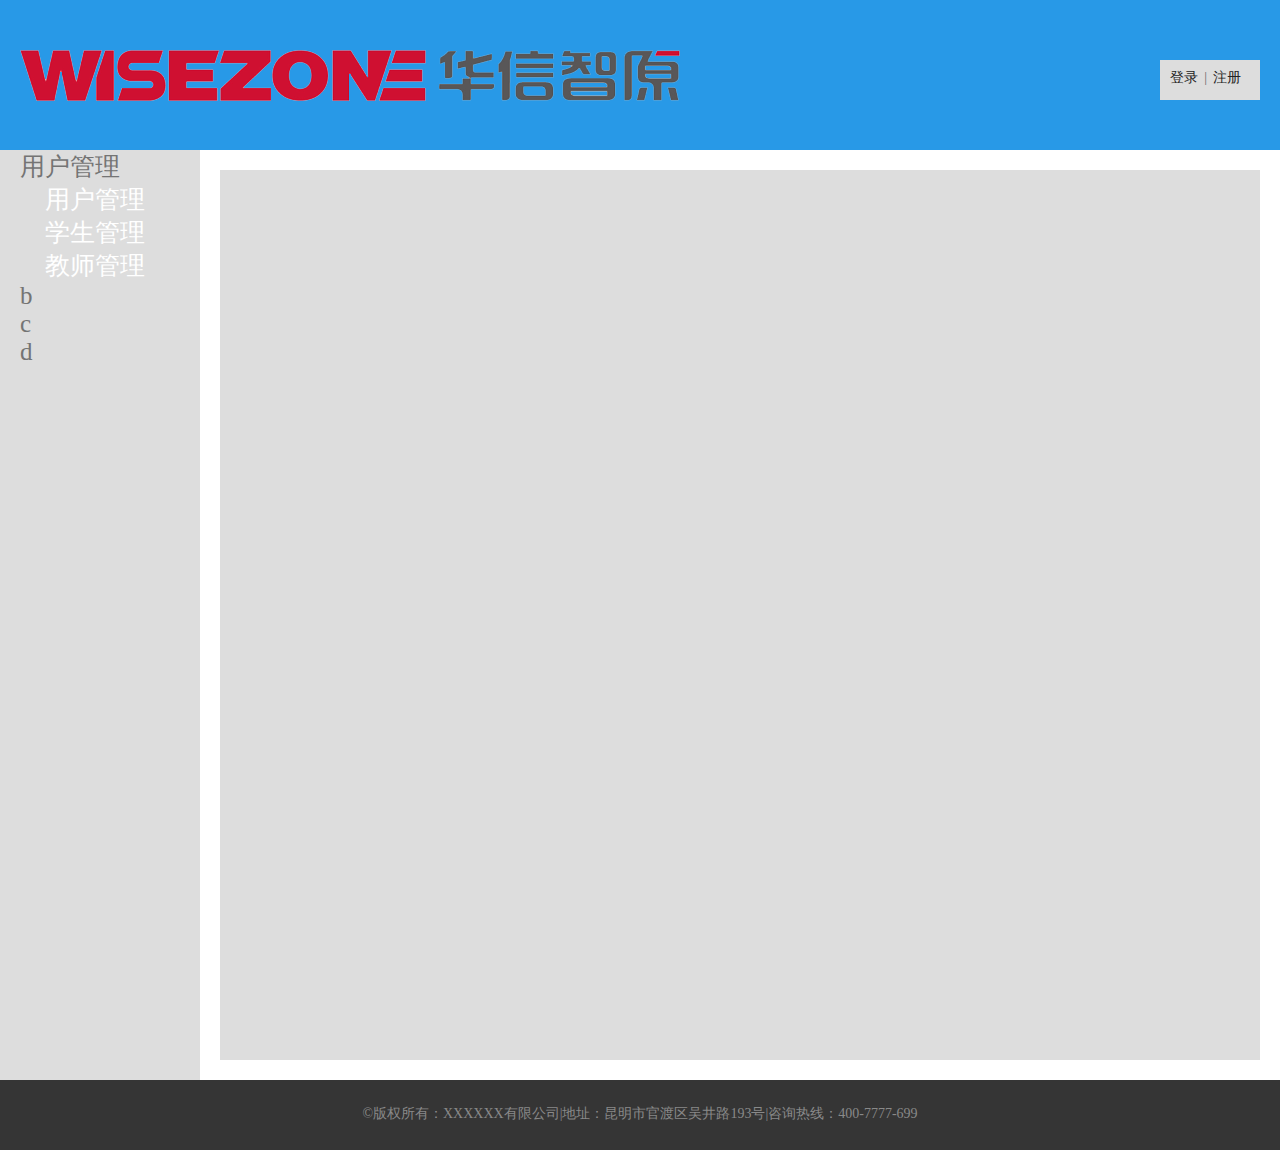
<file: stu_mange/zy_web/src/main/webapp/stu_list/index.html>
<!DOCTYPE html>
<html>
	<head>
		<meta charset="utf-8" />
		<title>华信智园管理系统</title>
		<link rel="shortcut icon" href="img/favicon.ico" />
		<script src="js/jQuery-3.4.1.js"></script>
		<script>
			$(function() {
				$('.list').find('li:first-child').children('.else').show(); // 首行默认显示
				$(".list > li").on("click", ".li", function() {
					$(this).next('.else').slideToggle(500);
					$(this).parent().siblings().children('.else').slideUp(500);
					$("html,body").animate({
						scrollTop: 0
					}, 500); 
				});
				// $('#a1').click(
				// 	$('#iframe01')
				// );
			});
		</script>
		<link rel="stylesheet" type="text/css" href="css/Clear.css" />
		<style type="text/css">
			body {
				font-size: 25px;
				/* overflow: hidden; */
			}

			.top {
				background-color: #2899e7;
				position: relative;
				height: 150px;
			}

			.bottom {
				clear: both;
				background-color: #353535;
				height: 70px;
				font-size: 14px;
				color: #898989;
				text-align: center;
				padding: 25px;
			}

			#logo {
				position: absolute;
				left: 20px;
				top: 50px;
			}

			#logo img {
				-webkit-user-select: none;

				-moz-user-select: none;

				-ms-user-select: none;

				user-select: none;
			}

			#logon {
				width: 100px;
				height: 40px;
				background-color: #ddd;
				float: right;
				margin: 60px 20px 0 0;
				padding: 0 0 0 10px;
			}

			#logon a,
			span {
				font-size: 14px;

				-webkit-user-select: none;
				-moz-user-select: none;
				-ms-user-select: none;
				user-select: none;
			}

			.left {
				width: 200px;
				background-color: #DDD;
				height: 930px;
				float: left;
			}
			
			.list{
				margin-left: 20px;
			}
			
			.list>li{
				color: #747474;
			}

			.body {
				height: 900px;
				background-color: #ddd;
				margin: 20px 20px 0 220px;
				/* padding: 1% 0 0 1%; */
				border-bottom: 10px solid #FFFFFF;
			}
			
			#iframe01{
				width: 100%;
				height: 100%;
				border: 0;
			}

			.else {
				width: 100%;
				display: none;
			}

			.else>a {
				color: #FFFFFF;
				display: block;
			}
		</style>
	</head>
	<body>
		<div id="div1">
			<div class="top">
				<div id="logo">
					<img src="img/logo.png">
				</div>
				<div id="logon">
					<div id="logonbox">
						<a href="longin.html" target="_blank">登录</a>
						<span style="color: #6a6a6a;">|</span>
						<a href="" target="_blank">注册</a>
					</div>
				</div>
			</div>
			<div class="left">
				<ul class="list">
					<li>
						<div class="li">
							用户管理
						</div>
						<div class="else">
							<a href="javascript:" class="else-list first" id="a1">&emsp;用户管理</a>
							<a class="else-list">&emsp;学生管理</a>
							<a class="else-list">&emsp;教师管理</a>
						</div>
					</li>
					<li>
						<div class="li">
							b
						</div>
						<div class="else">
							<a class="else-list first">b1</a>
							<a class="else-list">b1</a>
							<a class="else-list">b1</a>
							<a class="else-list">b1</a>
						</div>
					</li>
					<li>
						<div class="li">
							c
						</div>
						<div class="else">
							<a class="else-list first">c1</a>
							<a class="else-list">c1</a>
							<a class="else-list">c1</a>
							<a class="else-list">c1</a>
						</div>
					</li>
					<li class="last">
						<div class="li">
							d
						</div>
						<div class="else">
							<a class="else-list first">d1</a>
							<a class="else-list">d1</a>
							<a class="else-list">d1</a>
							<a class="else-list">d1</a>
						</div>
					</li>
				</ul>
			</div>
			<div class="body">
				<iframe id="iframe01" src="users_man/users_list.html" ;></iframe>
			</div>
			<div class="bottom">
				©版权所有：XXXXXX有限公司|地址：昆明市官渡区吴井路193号|咨询热线：400-7777-699
			</div>
		</div>
	</body>
</html>
</file>
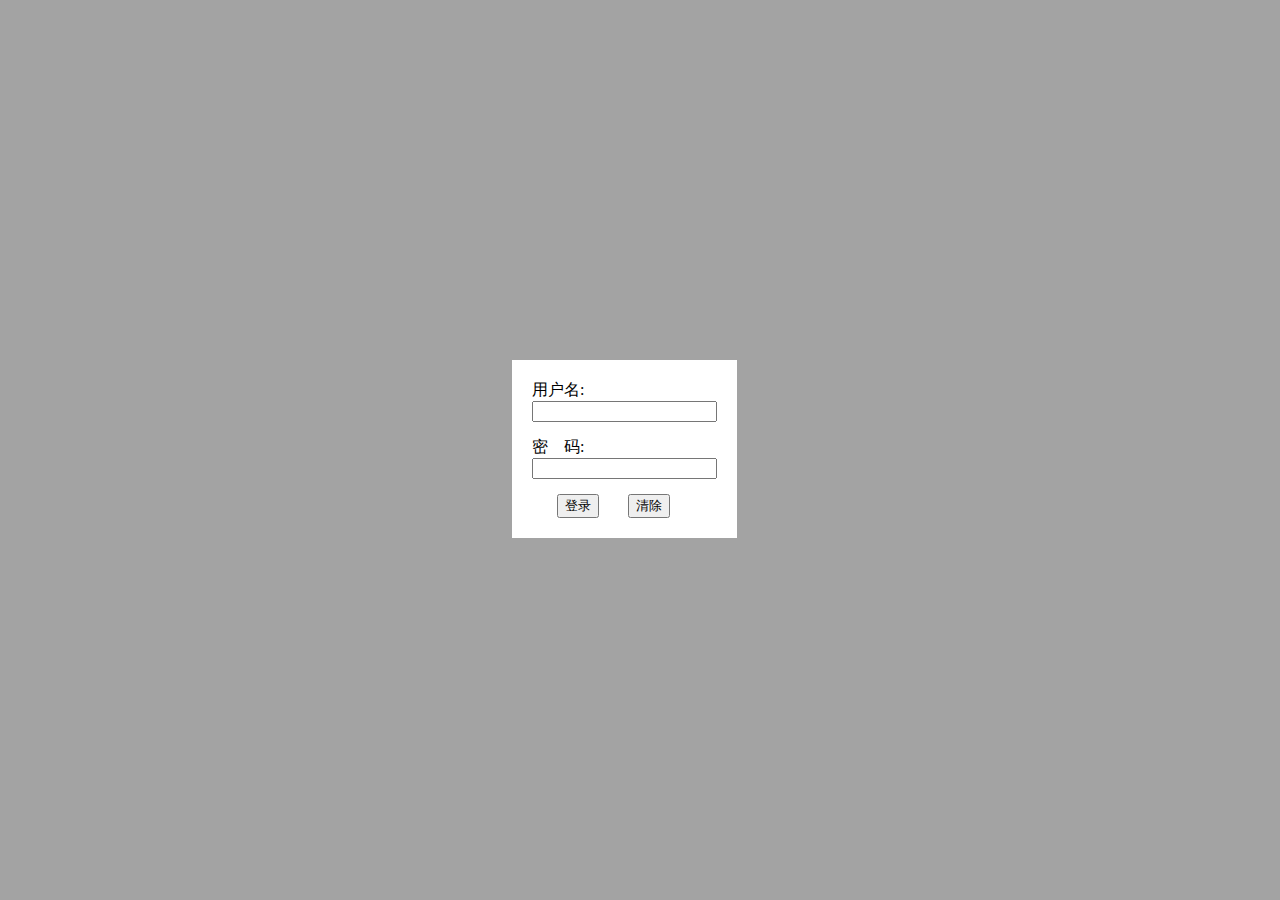
<file: stu_mange/zy_web/src/main/webapp/stu_list/longin.html>
<!DOCTYPE HTML>
<html>
	<head>
		<meta charset="utf-8"/>
		<title></title>
		<!-- <link rel="stylesheet" type="text/css" href="css/Clear.css"/> -->
		<link href="https://cdn.staticfile.org/twitter-bootstrap/3.3.7/css/bootstrap.min.css" rel="stylesheet">
		<style type="text/css">
			body{
				background-color: #a3a3a3;
			}
			#box1{
				background-color: #FFFFFF;
				padding: 20px 20px 20px 20px;
				position: absolute;
				left: 40%;
				top: 40%;
			}
			span{
				margin-bottom: 10px;
			}
			#input1,#input2{
				display: block;
				margin-bottom: 15px;
			}
			.btn{
				margin-left: 25px;
			}
		</style>
	</head>
	<body>
		<div id="box1">
			<form action="index.html" method="post">
				<span>
					用户名:
				</span>
				<input type="text" id="input1" name="userName" />
				<span>
					密&emsp;码:
				</span>
				<input type="password" name="passWord" id="input2" />
				<input type="submit" value="登录" class="btn"/>
				<input type="reset" value="清除" class="btn"/>
			</form>
		</div>
	</body>
</html>
</file>
<file: stu_mange/zy_web/src/main/webapp/stu_list/css/Clear.css>
/*公共样式--开始*/
html, body, div, ul, li, h1, h2, h3, h4, h5, h6, p, dl, dt, dd, ol, form, input, textarea, th, td, select {
    margin: 0;
    padding: 0;
}
*{box-sizing: border-box;}
html, body {
    min-height: 100%;
}
 
body {
    font-family: "Microsoft YaHei";
    font-size:14px;
    color:#333;
}
h1, h2, h3, h4, h5, h6{font-weight:normal;}
ul,ol {
    list-style: none;
}
 
img {
    border: none;
    vertical-align: middle;
}
 
a {
    text-decoration: none;
    color: #232323;
}
 
table {
    border-collapse: collapse;
    table-layout: fixed;
}
 
input, textarea {
    outline: none;
    border: none;
}
 
textarea {
    resize: none;
    overflow: auto;
}
 
.clearfix {
    zoom: 1;
}
 
.clearfix:after {
    content: ".";
    width: 0;
    height: 0;
    visibility: hidden;
    display: block;
    clear: both;
    overflow:hidden;
}
 
.fl {
    float: left
}
 
.fr {
    float: right
}
 
.tl {
    text-align: left;
}
 
.tc {
    text-align: center
}
 
.tr {
    text-align: right;
}
 
.ellipse {
    overflow: hidden;
    text-overflow: ellipsis;
    white-space: nowrap;
}
.inline{
    display: inline-block;
    *display: inline;
    *zoom: 1;
}
 
/* ————————————————
// 版权声明：本文为CSDN博主「壹加贰」的原创文章，遵循 CC 4.0 BY-SA 版权协议，转载请附上原文出处链接及本声明。
// 原文链接：https://blog.csdn.net/One_And_One/article/details/89531464 */
</file>
